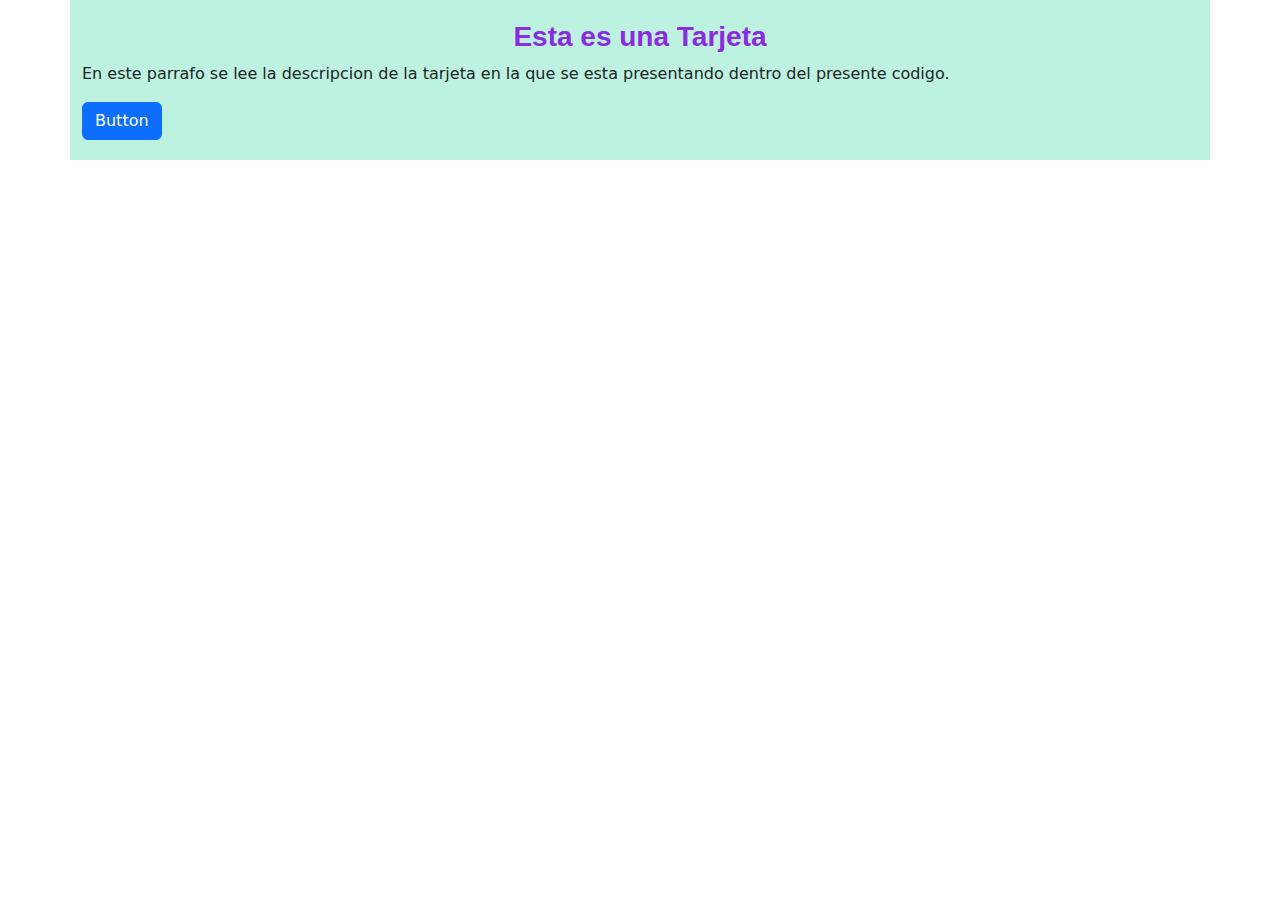
<file: another.htm>
<!DOCTYPE html>
<html>
<header>
    <meta charset="UTF-8">
        <link href="style.css" rel="stylesheet">
        <link href="https://cdn.jsdelivr.net/npm/bootstrap@5.3.3/dist/css/bootstrap.min.css" rel="stylesheet">
        <link href="https://cdn.jsdelivr.net/npm/bootstrap@5.3.3/dist/js/bootstrap.bundle.min.js">
        <title>Prueba Html5</title>
</header>
<body>
    <section>
        <div class="container">
            <div class="row">
                <div class="col tarjeta">
                    <h3>Esta es una Tarjeta</h3>
                    <p>En este parrafo se lee la descripcion de la tarjeta en la que
                        se esta presentando dentro del presente codigo.
                    </p>
                    <a href="index.htm" class="btn btn-primary">Button</a>
            </div>
        </div>
    </section>

<script>
var timeLeft = 10
function startTimer(){
timeLeft --
if (timeLeft < 0) {
document.location = 'index.htm';
}
minsLeft = Math.floor(timeLeft / 60)
secsLeft = timeLeft - (minsLeft * 60)
if (secsLeft < 10){
secsLeft = '0'; + secsLeft
}
window.status = minsLeft +' : '+ secsLeft
timerID = setTimeout('startTimer()',1000)
}
</script>
<body onLoad='startTimer()'>

    <script src="https://cdn.jsdelivr.net/npm/@popperjs/core@2.11.8/dist/umd/popper.min.js" integrity="sha384-I7E8VVD/ismYTF4hNIPjVp/Zjvgyol6VFvRkX/vR+Vc4jQkC+hVqc2pM8ODewa9r" crossorigin="anonymous"></script>
    <script src="https://cdn.jsdelivr.net/npm/bootstrap@5.3.3/dist/js/bootstrap.min.js" integrity="sha384-0pUGZvbkm6XF6gxjEnlmuGrJXVbNuzT9qBBavbLwCsOGabYfZo0T0to5eqruptLy" crossorigin="anonymous"></script>

</body>
</html>
</file>
<file: style.css>
body{
    margin: 0;
}
article{
    font-family: 'Courier New', Courier, monospace;
    font-size: 16px;
}
#head{
    background-color: beige;
    font-family: 'Segoe UI', Tahoma, Geneva, Verdana, sans-serif;
    font-weight: 500;
    color: blueviolet;
    padding: 4em 3em;
}
h1{
    font-family: 'Franklin Gothic Medium', 'Arial Narrow', Arial, sans-serif;
}
#div1{
    background-color: cornflowerblue;
    color: rgb(129, 228, 222);
    width: 33.33%;
    padding: 0.5em 2em;
    overflow: auto;
    float: left;
}
#div2{
    background-color: thistle;
    color: blueviolet;
    width: 33.33%;
    padding: 0.5em 2em;
    overflow: auto;
    float: left;
}
#div3{
    background-color: bisque;
    color: coral;
    width: 33.33%;
    padding: 0.5em 2em;
    overflow: auto;
    float: left;
}
aside{
    width: 60%;
    padding-left: 3em;
    overflow: auto;
    float: right;
    font-style: italic;
    background-color: lightgoldenrodyellow;
}
#table1{
    font-size: 22px;
    width: 100%;
}

#filas1:nth-child(even){
    background-color: gainsboro;
}

#columnas{
    border-color: #596cca;
    border-width: 2px;
    border-style: solid;
}
#hero{
    padding-top: 4%;
    padding-bottom: 4%;
    background-color: aliceblue;
    text-align: center;
}
#frown{
    text-align: justify;
    padding-top: 5em;
    padding-bottom: 5em;
    margin: 0em 2em;
}
#boton{
    background-color: blue;
    padding: 12px 20px;
    color: white;
    border-radius: 50px;
}

#boton:hover{
    background-color: black;
}

header{
    margin: 0;
    background-color: #dddddd;
}
ul {
    list-style-type: none;
    margin: 0;
    padding: 0;
    overflow: hidden;
  }
  
  li {
    float: left;
  }
  
  li a {
    display: block;
    padding: 8px;
    background-color: #dddddd;
    color:black;
  }

/*
    position: fixed;
    https://i.pinimg.com/enabled_hi/564x/8d/61/5f/8d615f5648a1ca22e698640b3a9df929.jpg
    cat icon
    overflow - especifica si el contenido deberia tener o no una
    barra de scroll.

*/

.tarjeta{
    padding: 20px 0px;
    background-color: rgb(189, 242, 224);
}
.tarjeta h3{
    font-family: 'Franklin Gothic Medium', 'Arial Narrow', Arial, sans-serif;
    color: blueviolet;
    font-weight: 800;
    text-align: center;
}
</file>
